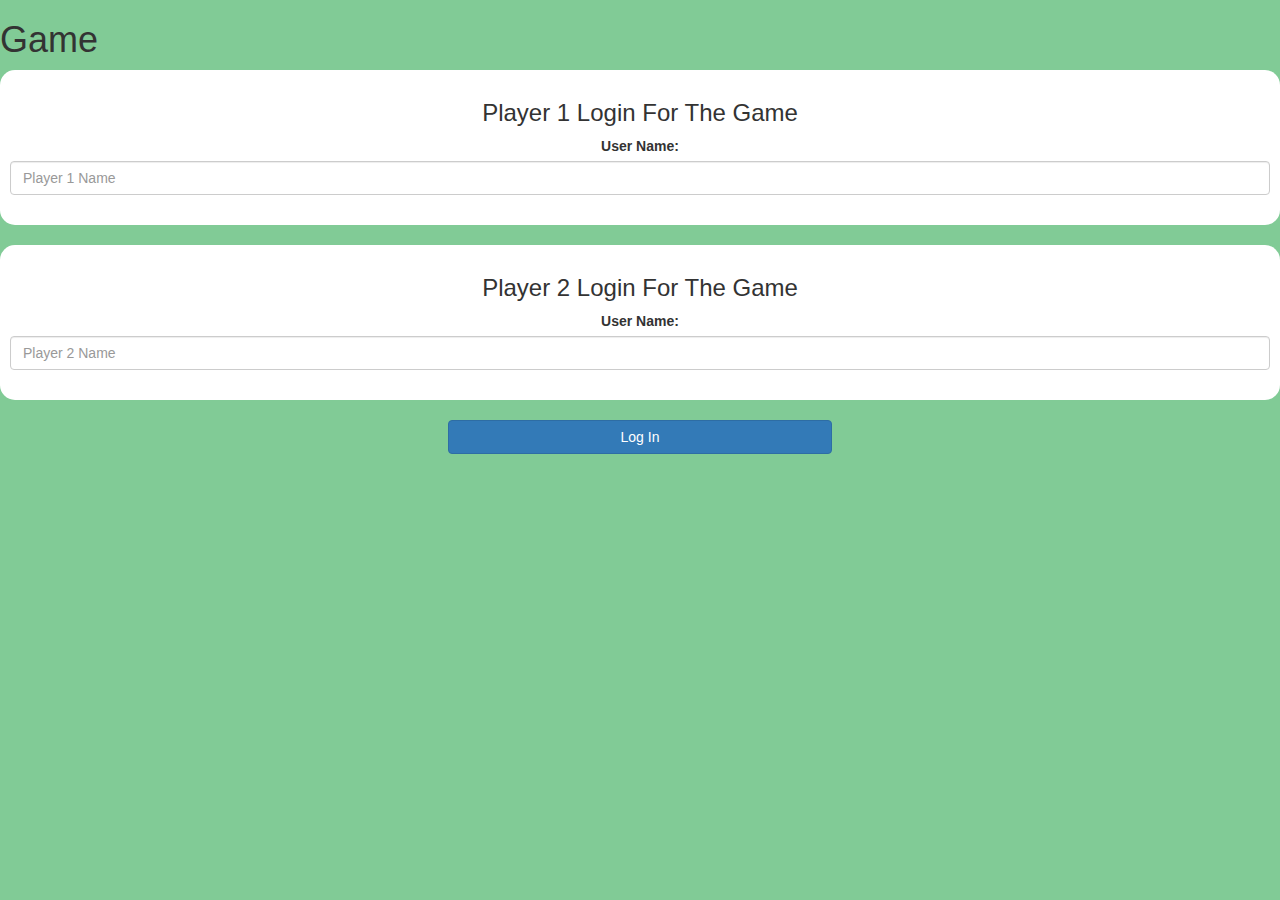
<file: project d/guess_the_word_game/index.html>
<!DOCTYPE html>
<html>
<head>
	<title>Guess The Word</title>

<meta name="viewport" content="width=device-width, initial-scale=1">
<link rel="stylesheet" href="https://maxcdn.bootstrapcdn.com/bootstrap/3.4.0/css/bootstrap.min.css">
<script src="https://ajax.googleapis.com/ajax/libs/jquery/3.4.1/jquery.min.js"></script>
<script src="https://maxcdn.bootstrapcdn.com/bootstrap/3.4.0/js/bootstrap.min.js"></script>

<link rel="stylesheet" type="text/css" href="game.css">

<script src="game_login.js"></script>
</head>
<body>
	<h1>Game</h1>
	<center>
<div class="col_lg_4 col_sm_8 col_xs_11 login_div1">
	<h3>Player 1 Login For The Game</h3>
	<label>User Name: </label>
	<input type="text" id="player1_name_input" class="form-control" placeholder="Player 1 Name" >
	<br>
</div>
<br>
<div class="col_lg_4 col_sm_8 col_xs_11 login_div1">
	<h3>Player 2 Login For The Game</h3>
	<label>User Name: </label>
	<input type="text" id="player2_name_input" class="form-control" placeholder="Player 2 Name" >
	<br>
</div>
<br>
<button style = "width:30%" class="btn btn-primary" onclick="addUser()">Log In</button>
<br>
</center>
</body>
</html>
</file>
<file: project d/guess_the_word_game/game.css>
body
{
	background: rgb(129, 203, 150);
}

	.login_div1 , .login_div2
	{
		background: white;
		padding: 10px;
		float: none;
		border-radius: 15px;
	}


#player1_name , #player2_name
{
	display: inline-block;
	margin-left: 20px;
}
#word
{
	width: 60%;
}
#word_display
{
	letter-spacing: 5px;
}
#output
{
background: white;
border-radius: 10px;
border-top: 10px solid #AA4465;
padding: 10px;
float: none;
text-align: left;
}
</file>
